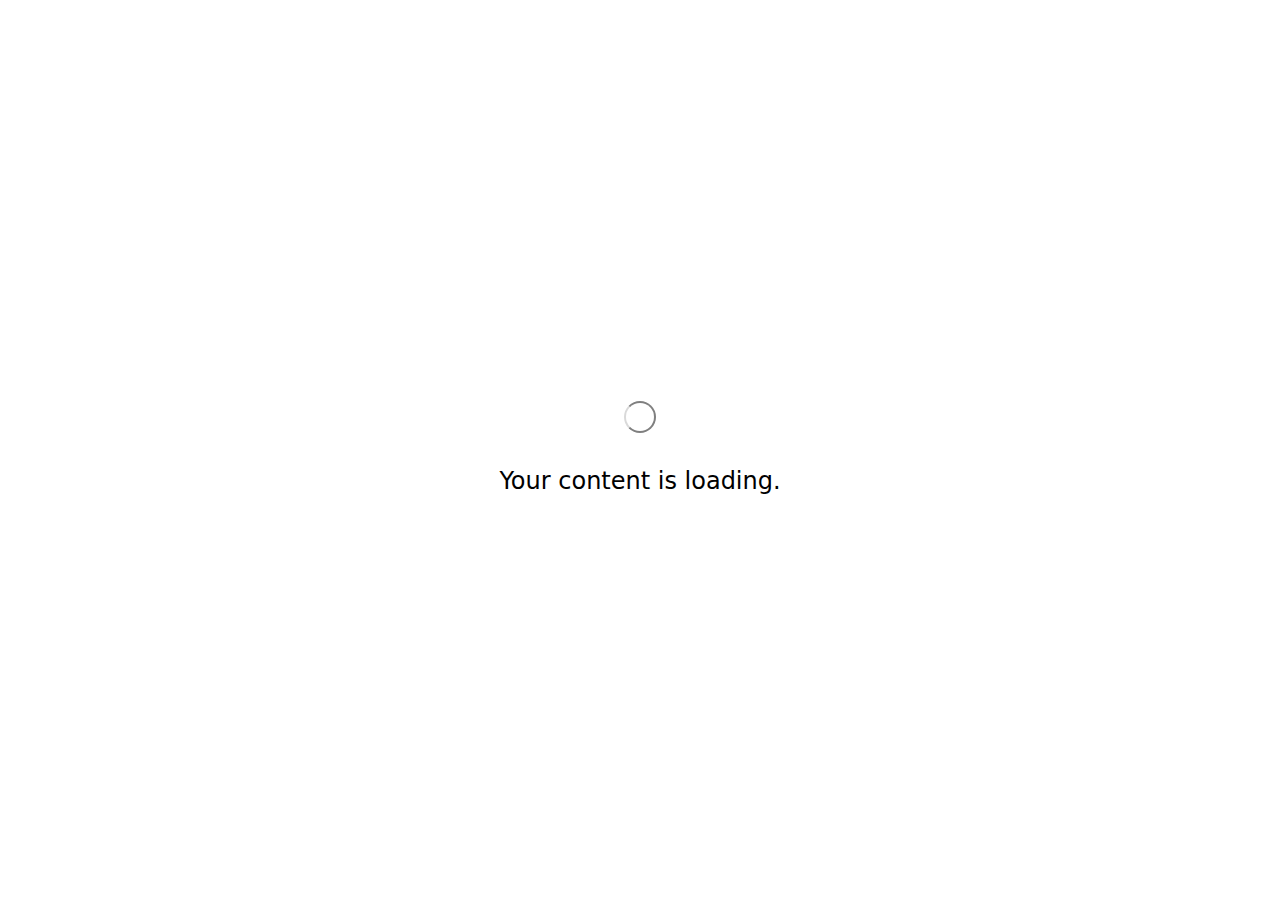
<file: introduction-to-multimedia-learning-scorm12-hkm1cD-7/scormcontent/scorm-wrapper.html>
<!DOCTYPE html>
<html lang="en">
<head>
  <meta charset="UTF-8" />
  <title>SCORM Wrapper - Dummy API</title>
  <style>
    html, body, iframe {
      margin: 0;
      padding: 0;
      height: 100%;
      width: 100%;
      border: none;
    }
  </style>
</head>
<body>

<script>
  // Dummy SCORM 1.2 API + extra methods
  window.API = {
    LMSInitialize: function() { console.log("LMSInitialize called"); return "true"; },
    LMSFinish: function() { console.log("LMSFinish called"); return "true"; },
    LMSGetValue: function(param) { console.log("LMSGetValue:", param); return ""; },
    LMSSetValue: function(param, value) { console.log("LMSSetValue:", param, value); return "true"; },
    LMSCommit: function() { console.log("LMSCommit called"); return "true"; },
    LMSGetLastError: function() { return "0"; },
    LMSGetErrorString: function() { return "No error"; },
    LMSGetDiagnostic: function() { return "No diagnostic"; },

    // Extra methods some packages expect
    CommitData: function() { console.log("CommitData called"); return "true"; },
    ConcedeControl: function() { console.log("ConcedeControl called"); return "true"; },
    CreateResponseIdentifier: function() { console.log("CreateResponseIdentifier called"); return "dummy"; },
    Finish: function() { console.log("Finish called"); return "true"; },
    GetDataChunk: function() { console.log("GetDataChunk called"); return ""; },
    GetStatus: function() { console.log("GetStatus called"); return "incomplete"; },
    MatchingResponse: function() { console.log("MatchingResponse called"); return "true"; },
    RecordFillInInteraction: function() { console.log("RecordFillInInteraction called"); return "true"; },
    RecordMatchingInteraction: function() { console.log("RecordMatchingInteraction called"); return "true"; },
    RecordMultipleChoiceInteraction: function() { console.log("RecordMultipleChoiceInteraction called"); return "true"; },
    ResetStatus: function() { console.log("ResetStatus called"); return "true"; },
    SetBookmark: function(bookmark) { console.log("SetBookmark:", bookmark); return "true"; },
    SetDataChunk: function(chunk) { console.log("SetDataChunk:", chunk); return "true"; },
    SetFailed: function() { console.log("SetFailed called"); return "true"; },
    SetLanguagePreference: function(lang) { console.log("SetLanguagePreference:", lang); return "true"; },
    SetPassed: function() { console.log("SetPassed called"); return "true"; },
    SetReachedEnd: function() { console.log("SetReachedEnd called"); return "true"; },
    SetScore: function(score) { console.log("SetScore:", score); return "true"; },
    WriteToDebug: function(msg) { console.log("Debug:", msg); return "true"; }
  };
</script>

<!-- Load your SCORM content in an iframe -->
<iframe src="https://riyanbrio.github.io/scormPoc/introduction-to-multimedia-learning-scorm12-hkm1cD-7/scormcontent/index.html"></iframe>

</body>
</html>
</file>
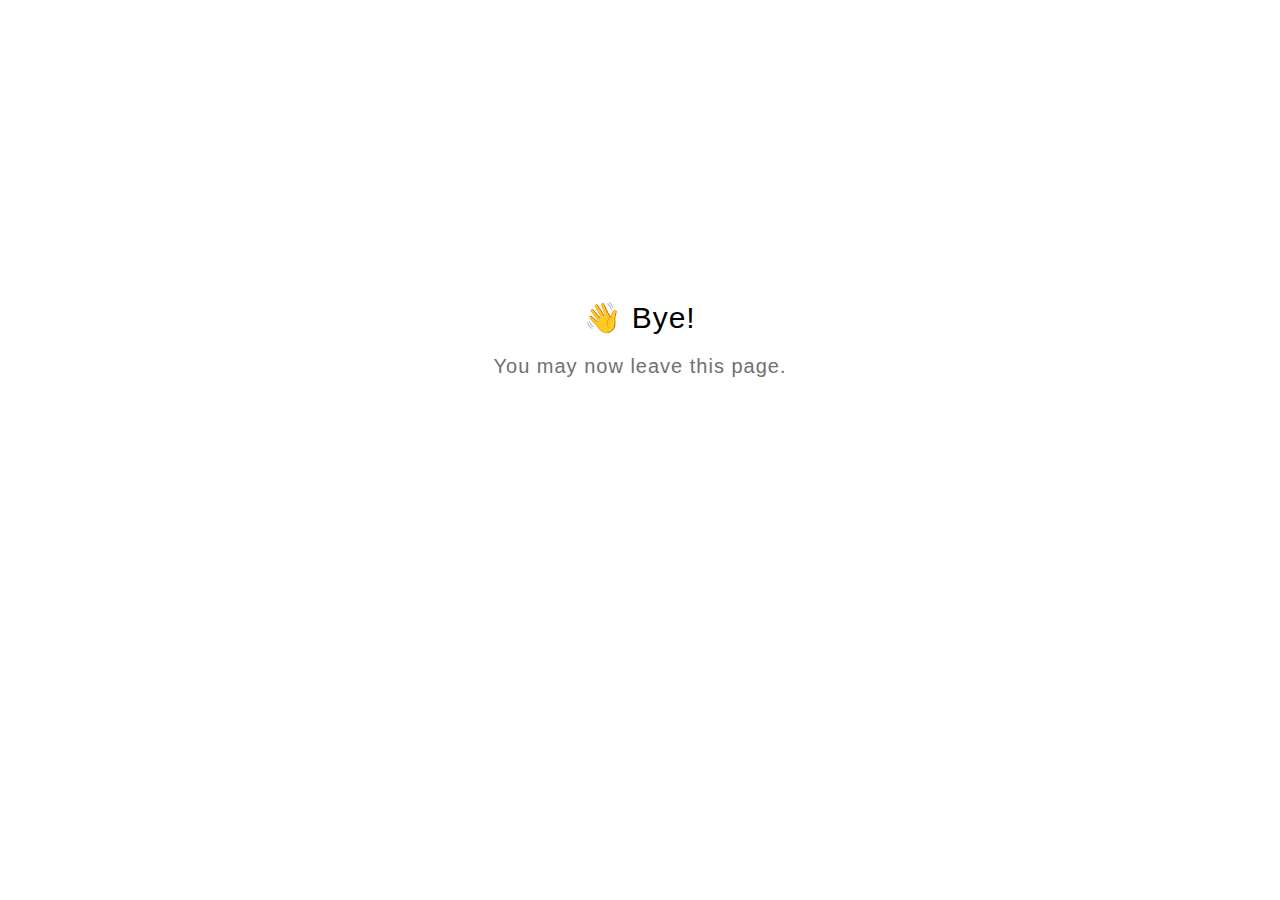
<file: introduction-to-multimedia-learning-scorm12-hkm1cD-7/scormdriver/goodbye.html>
<!DOCTYPE html>
<html lang="en">
  <head>
    <title>Goodbye</title>
    <meta charset="utf-8" lang="en">
    <style>
      html {
        font-size: 20px;
        font-family: 'lato', sans-serif;
        font-weight: lighter;
        letter-spacing: 0.05rem;
      }

      .goodbye-container {
        text-align: center;
        margin-top: 15rem;
      }

      .bye-message {
        font-size: 1.5rem;
      }

      .exit-text {
        color: #707070;
        margin-top: 1rem;
      }
    </style>
  </head>
  <body>
    <div class="goodbye-container">
      <div class="bye-message">👋 Bye!</div>
      <div class="exit-text">You may now leave this page.</div>
    </div>
  </body>
</html>
</file>
